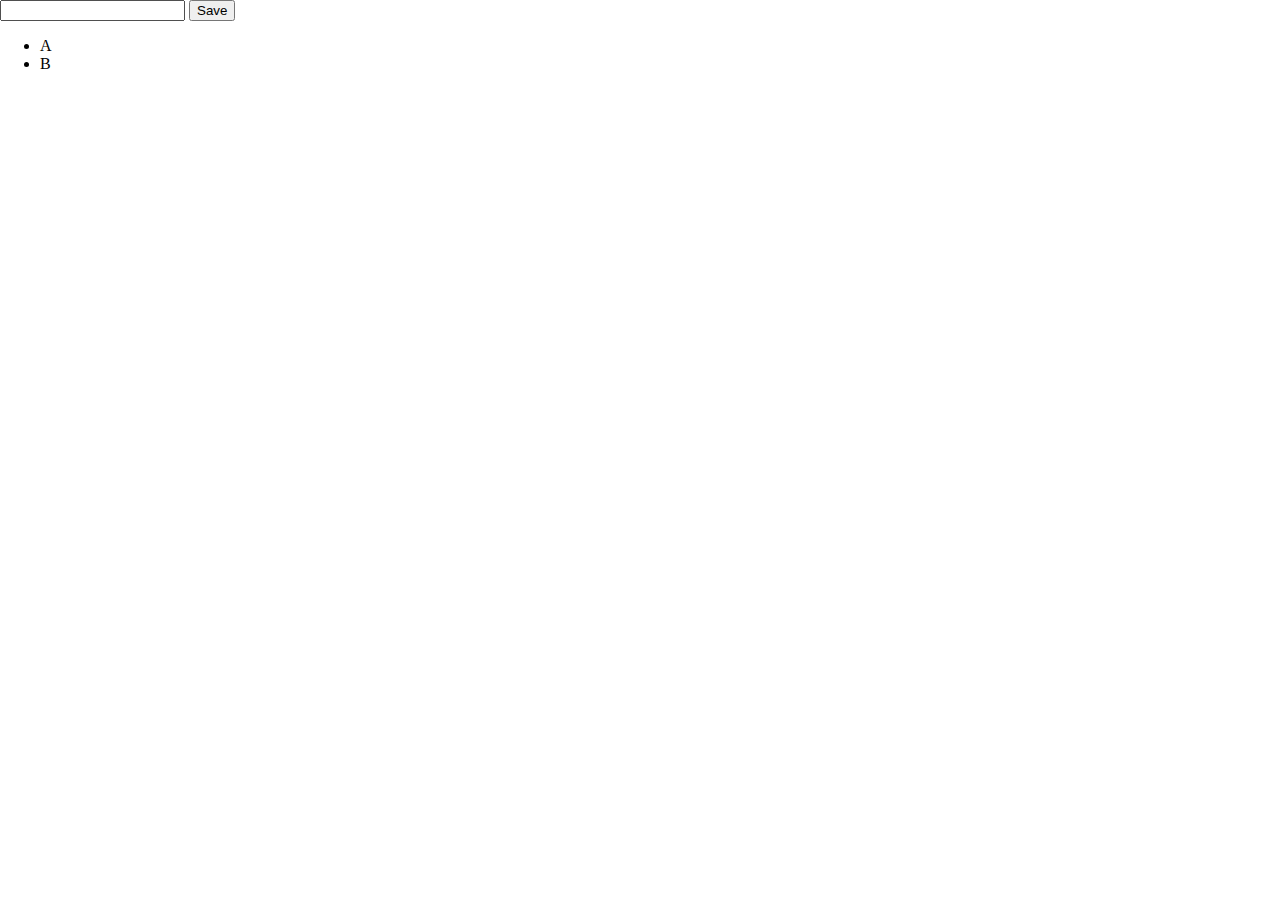
<file: manoj/addInputValueinList/index.html>
<!DOCTYPE html>
<html>
  <head>
    <title>Demo</title>

    <style>
      body {
        margin: 0;
        padding: 0;
        box-sizing: border-box;
      }
      #foodContainer {
        width: 100%;
        margin: 0 auto;
      }
    </style>
  </head>
  <body>
    <div id="foodContainer ">
      <input type="text" name="food" id="input-foof" />
      <button id="input-btn">Save</button>
    </div>
    <div>
      <ul id="inputValue">
        <li>A</li>
        <li>B</li>
      </ul>
    </div>
    <script src="./j.js"></script>
  </body>
</html>
</file>
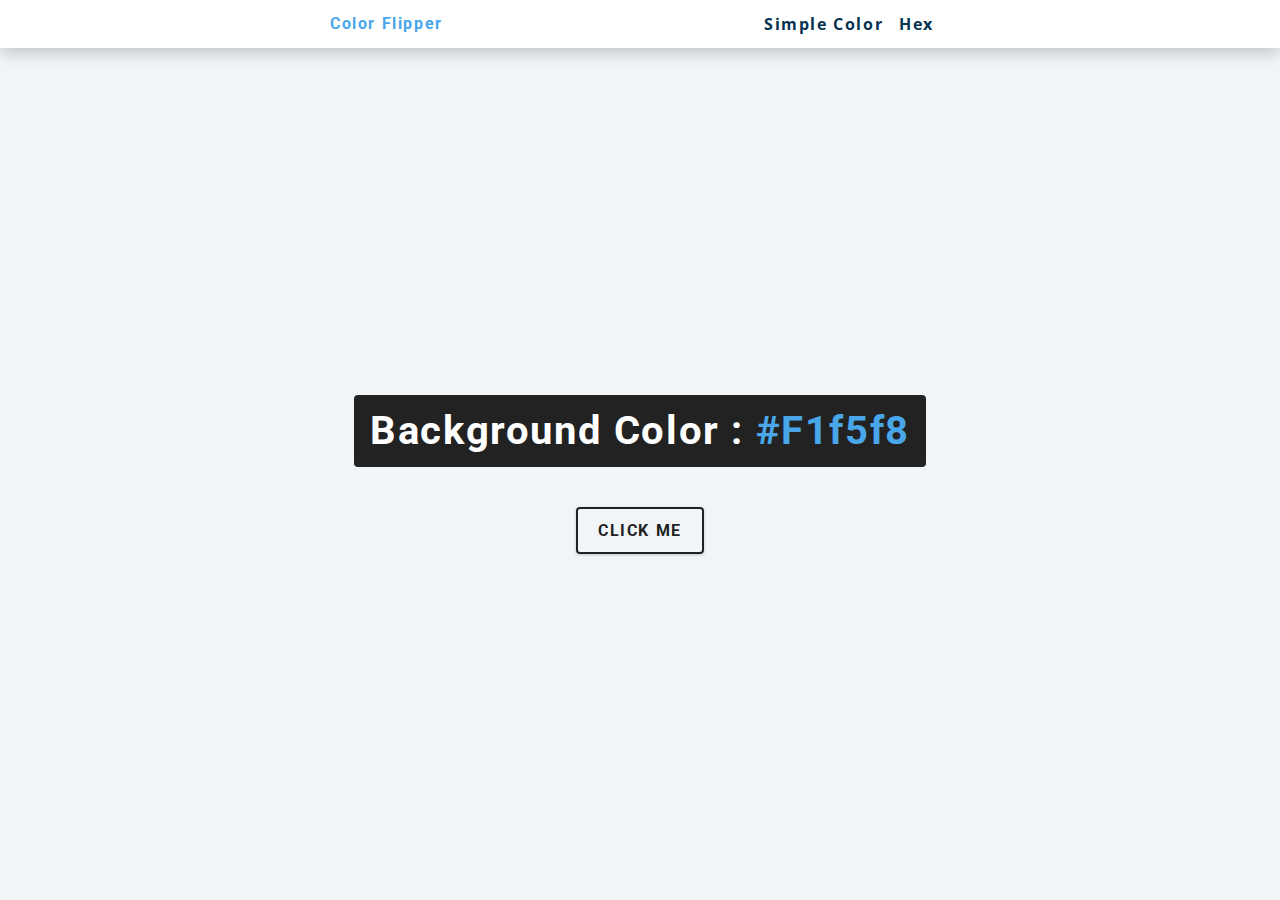
<file: manoj/colorFlipper/index.html>
<!DOCTYPE html>
<html>
  <head>
    <meta charset="UTF-8" />
    <title>Color Flipper || simple</title>
    <link rel="stylesheet" href="style.css" />
  </head>
  <body>
    <nav>
      <div class="nav-center">
        <h4>Color Flipper</h4>
        <ul class="nav-links">
          <li>
            <a href="index.html">simple color</a>
          </li>
          <li>
            <a href="hex.html">hex</a>
          </li>
        </ul>
      </div>
    </nav>
    <main>
      <div class="container">
        <h2>background color : <span class="color">#f1f5f8</span></h2>
        <button class="btn btn-hero" id="btn">click me</button>
      </div>
    </main>
    <script src="index.js"></script>
  </body>
</html>
</file>
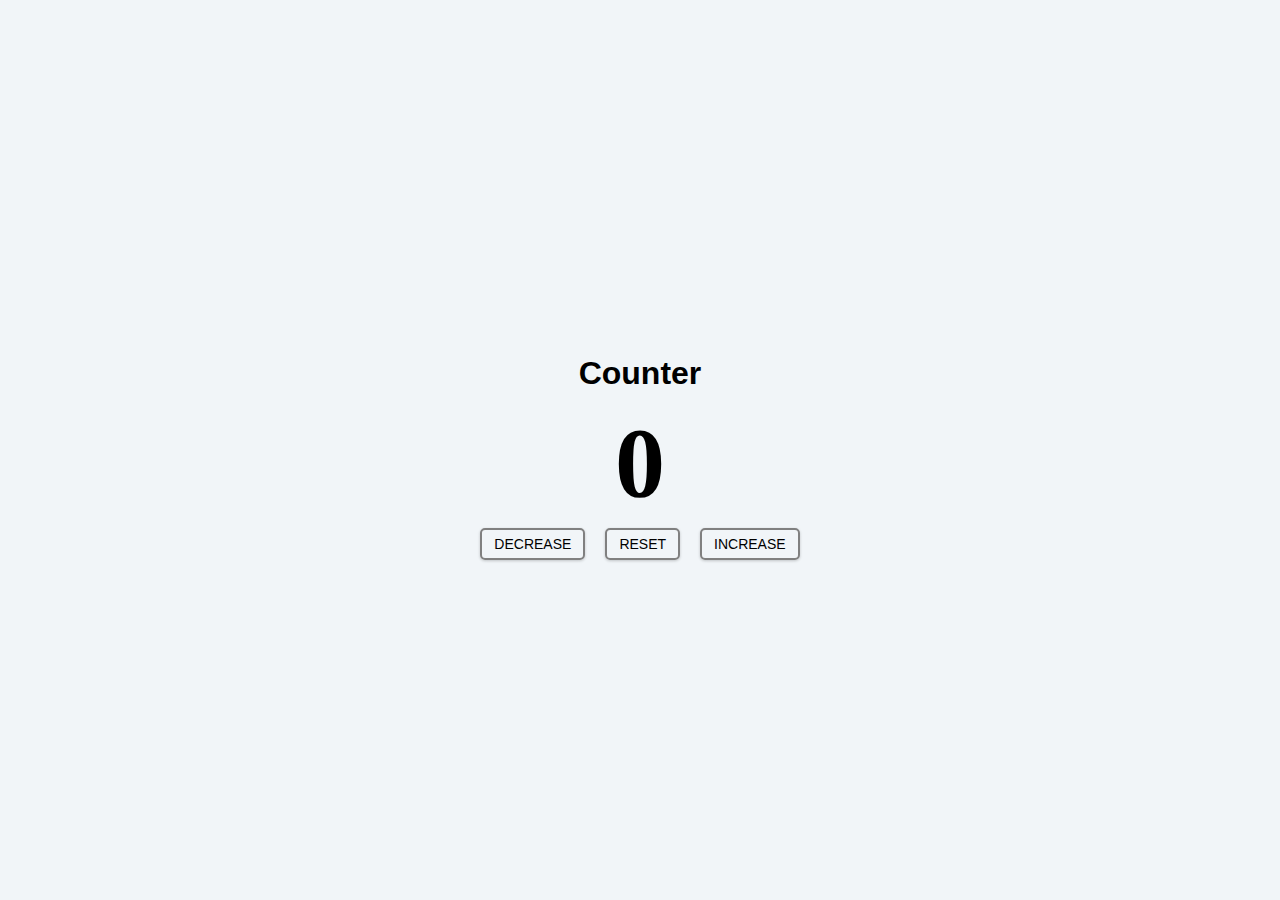
<file: manoj/count/index.html>
<!DOCTYPE html>
<html>
  <head>
    <title>count</title>
    <link rel="stylesheet" href="style.css" />
  </head>
  <body>
    <main>
      <div class="container">
        <h1>counter</h1>
        <span id="value">0</span>
        <div class="button-container">
          <button class="btn decrease">Decrease</button>
          <button class="btn reset">Reset</button>
          <button class="btn increase">Increase</button>
        </div>
      </div>
    </main>
    <script src="count.js"></script>
  </body>
</html>
</file>
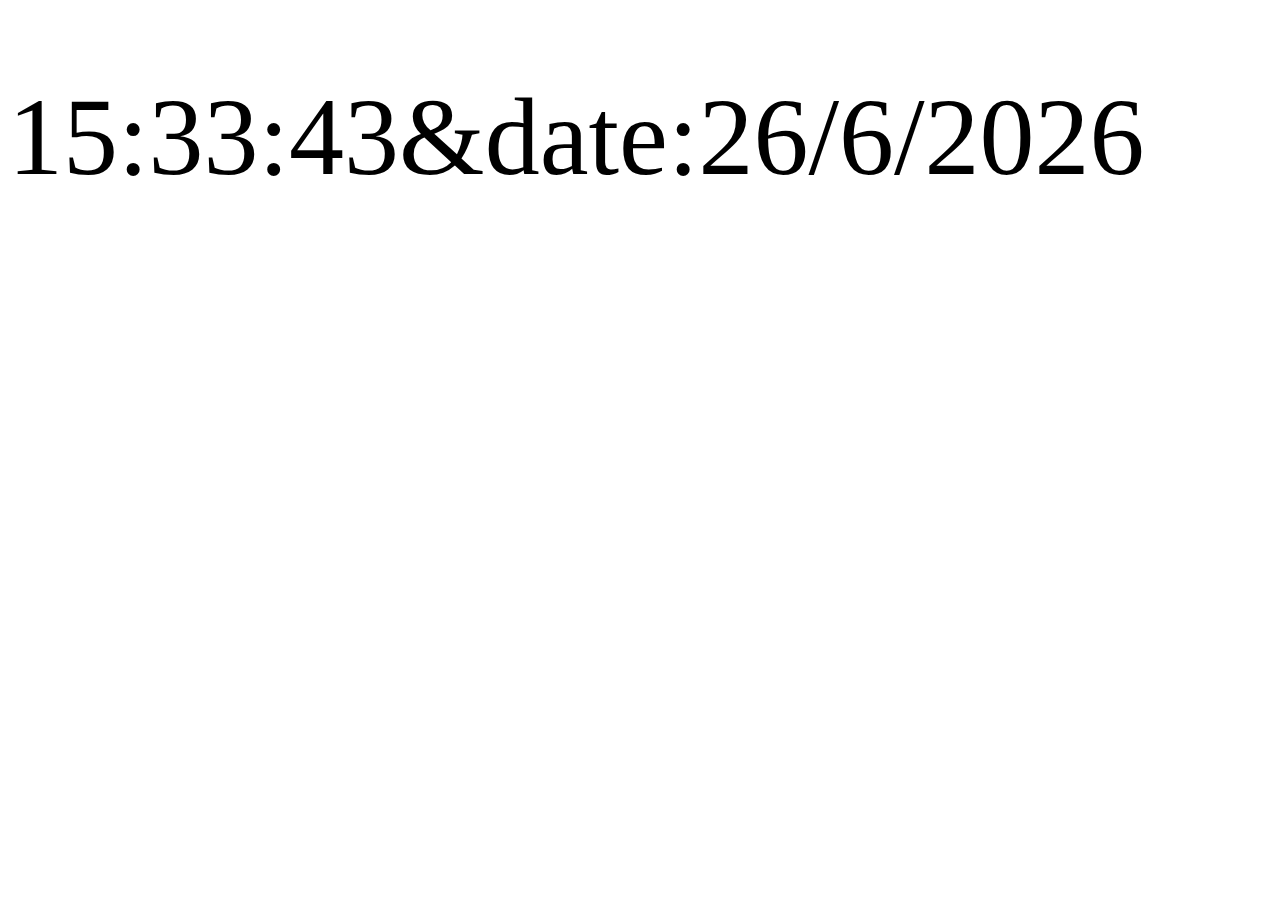
<file: manoj/time/index.html>
<!DOCTYPE html>
<html>
  <head>
    <title>Time</title>

    <style>
      h1 {
        color: black;
        font-size: 110px;
        font-weight: 500;
      }
    </style>
  </head>
  <body>
    <h1> 
      <script src="./in.js"></script>
    </h1>
  </body>
</html>
</file>
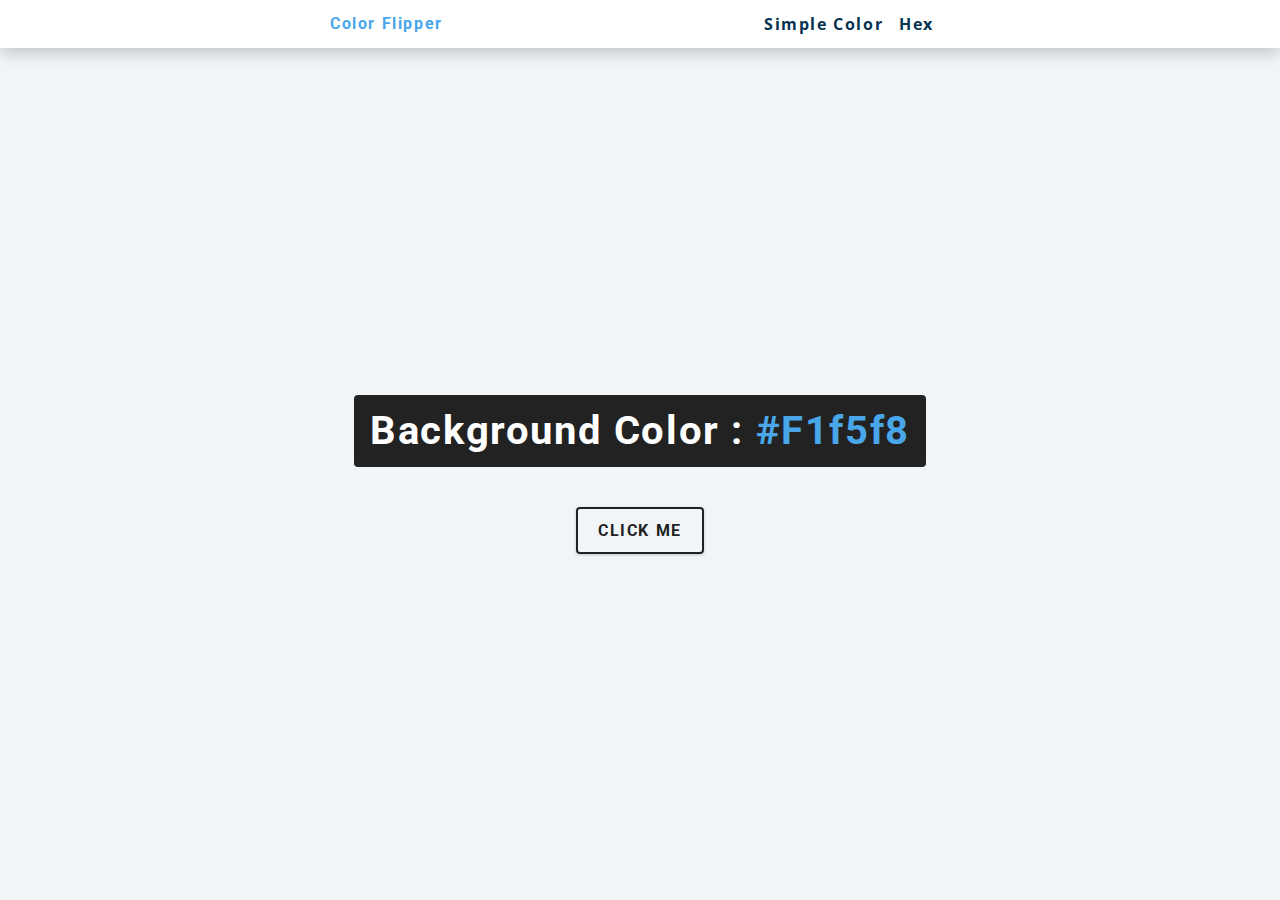
<file: manoj/colorFlipper/hex.html>
<!DOCTYPE html>
<html>
  <head>
    <meta charset="UTF-8" />
    <title>Color Flipper || hex</title>
    <link rel="stylesheet" href="style.css" />
  </head>
  <body>
    <nav>
      <div class="nav-center">
        <h4>color Flipper</h4>
        <ul class="nav-links">
          <li>
            <a href="index.html">simple color</a>
          </li>
          <li>
            <a href="">hex</a>
          </li>
        </ul>
      </div>
    </nav>
    <main>
      <div class="container">
        <h2>background color : <span class="color">#f1f5f8</span></h2>
        <button class="btn btn-hero" id="btn">click me</button>
      </div>
    </main>
    <script src="hex.js"></script>
  </body>
</html>
</file>
<file: manoj/colorFlipper/style.css>
/*
=============== 
Fonts
===============
*/
@import url("https://fonts.googleapis.com/css?family=Open+Sans|Roboto:400,700&display=swap");

/*
=============== 
Variables
===============
*/

:root {
  /* dark shades of primary color*/
  --clr-primary-1: hsl(205, 86%, 17%);
  --clr-primary-2: hsl(205, 77%, 27%);
  --clr-primary-3: hsl(205, 72%, 37%);
  --clr-primary-4: hsl(205, 63%, 48%);
  /* primary/main color */
  --clr-primary-5: hsl(205, 78%, 60%);
  /* lighter shades of primary color */
  --clr-primary-6: hsl(205, 89%, 70%);
  --clr-primary-7: hsl(205, 90%, 76%);
  --clr-primary-8: hsl(205, 86%, 81%);
  --clr-primary-9: hsl(205, 90%, 88%);
  --clr-primary-10: hsl(205, 100%, 96%);
  /* darkest grey - used for headings */
  --clr-grey-1: hsl(209, 61%, 16%);
  --clr-grey-2: hsl(211, 39%, 23%);
  --clr-grey-3: hsl(209, 34%, 30%);
  --clr-grey-4: hsl(209, 28%, 39%);
  /* grey used for paragraphs */
  --clr-grey-5: hsl(210, 22%, 49%);
  --clr-grey-6: hsl(209, 23%, 60%);
  --clr-grey-7: hsl(211, 27%, 70%);
  --clr-grey-8: hsl(210, 31%, 80%);
  --clr-grey-9: hsl(212, 33%, 89%);
  --clr-grey-10: hsl(210, 36%, 96%);
  --clr-white: #fff;
  --clr-red-dark: hsl(360, 67%, 44%);
  --clr-red-light: hsl(360, 71%, 66%);
  --clr-green-dark: hsl(125, 67%, 44%);
  --clr-green-light: hsl(125, 71%, 66%);
  --clr-black: #222;
  --ff-primary: "Roboto", sans-serif;
  --ff-secondary: "Open Sans", sans-serif;
  --transition: all 0.3s linear;
  --spacing: 0.1rem;
  --radius: 0.25rem;
  --light-shadow: 0 5px 15px rgba(0, 0, 0, 0.1);
  --dark-shadow: 0 5px 15px rgba(0, 0, 0, 0.2);
  --max-width: 1170px;
  --fixed-width: 620px;
}
/*
=============== 
Global Styles
===============
*/

*,
::after,
::before {
  margin: 0;
  padding: 0;
  box-sizing: border-box;
}
body {
  font-family: var(--ff-secondary);
  background: var(--clr-grey-10);
  color: var(--clr-grey-1);
  line-height: 1.5;
  font-size: 0.875rem;
}
ul {
  list-style-type: none;
}
a {
  text-decoration: none;
}
h1,
h2,
h3,
h4 {
  letter-spacing: var(--spacing);
  text-transform: capitalize;
  line-height: 1.25;
  margin-bottom: 0.75rem;
  font-family: var(--ff-primary);
}
h1 {
  font-size: 3rem;
}
h2 {
  font-size: 2rem;
}
h3 {
  font-size: 1.25rem;
}
h4 {
  font-size: 0.875rem;
}
p {
  margin-bottom: 1.25rem;
  color: var(--clr-grey-5);
}
@media screen and (min-width: 800px) {
  h1 {
    font-size: 4rem;
  }
  h2 {
    font-size: 2.5rem;
  }
  h3 {
    font-size: 1.75rem;
  }
  h4 {
    font-size: 1rem;
  }
  body {
    font-size: 1rem;
  }
  h1,
  h2,
  h3,
  h4 {
    line-height: 1;
  }
}
/*  global classes */

/* section */
.section {
  padding: 5rem 0;
}

.section-center {
  width: 90vw;
  margin: 0 auto;
  max-width: 1170px;
}
@media screen and (min-width: 992px) {
  .section-center {
    width: 95vw;
  }
}
main {
  min-height: 100vh;
  display: grid;
  place-items: center;
}

/*
=============== 
Nav
===============
*/
nav {
  background: var(--clr-white);
  height: 3rem;
  display: grid;
  align-items: center;
  box-shadow: var(--dark-shadow);
}
.nav-center {
  width: 90vw;
  max-width: var(--fixed-width);
  margin: 0 auto;
  display: flex;
  align-items: center;
  justify-content: space-between;
}
.nav-center h4 {
  margin-bottom: 0;
  color: var(--clr-primary-5);
}
.nav-links {
  display: flex;
}
nav a {
  text-transform: capitalize;
  font-weight: 700;
  font-size: 1rem;
  color: var(--clr-primary-1);
  letter-spacing: var(--spacing);
  margin-right: 1rem;
}
nav a:hover {
  color: var(--clr-primary-5);
}
/*
=============== 
Container
===============
*/
main {
  min-height: calc(100vh - 3rem);
  display: grid;
  place-items: center;
}
.container {
  text-align: center;
}
.container h2 {
  background: var(--clr-black);
  color: var(--clr-white);
  padding: 1rem;
  border-radius: var(--radius);
  margin-bottom: 2.5rem;
}
.color {
  color: var(--clr-primary-5);
}
.btn-hero {
  font-family: var(--ff-primary);
  text-transform: uppercase;
  background: transparent;
  color: var(--clr-black);
  letter-spacing: var(--spacing);
  display: inline-block;
  font-weight: 700;
  transition: var(--transition);
  border: 2px solid var(--clr-black);
  cursor: pointer;
  box-shadow: 0 1px 3px rgba(0, 0, 0, 0.2);
  border-radius: var(--radius);
  font-size: 1rem;
  padding: 0.75rem 1.25rem;
}
.btn-hero:hover {
  color: var(--clr-white);
  background: var(--clr-black);
}
</file>
<file: manoj/count/style.css>
body {
  margin: 0;
  padding: 0;
  box-sizing: border-box;
  background-color: hsl(210, 36%, 96%);
}

main {
  min-height: 100vh;
  display: grid;
  place-items: center;
}

.container {
  text-align: center;
}

h1 {
  letter-spacing: 2;
  text-transform: capitalize;
  line-height: 1.25;
  margin-bottom: 0.75rem;
  font-family: sans-serif;
}

span {
  font-size: 100px;
  font-weight: bold;
}

.btn {
  text-transform: uppercase;
  background: transparent;
  color: black;
  padding: 0.375rem 0.75rem;
  letter-spacing: 1;
  display: inline-block;
  transition: all 0.3s linear;
  font-size: 0.875rem;
  border: 2px solid gray;
  cursor: pointer;
  box-shadow: 0 1px 3px rgba(0, 0, 0, 0.2);
  border-radius: 5px;
  margin: 0.5rem;
}

.btn:hover {
  color: white;
  background: black;
}
</file>
